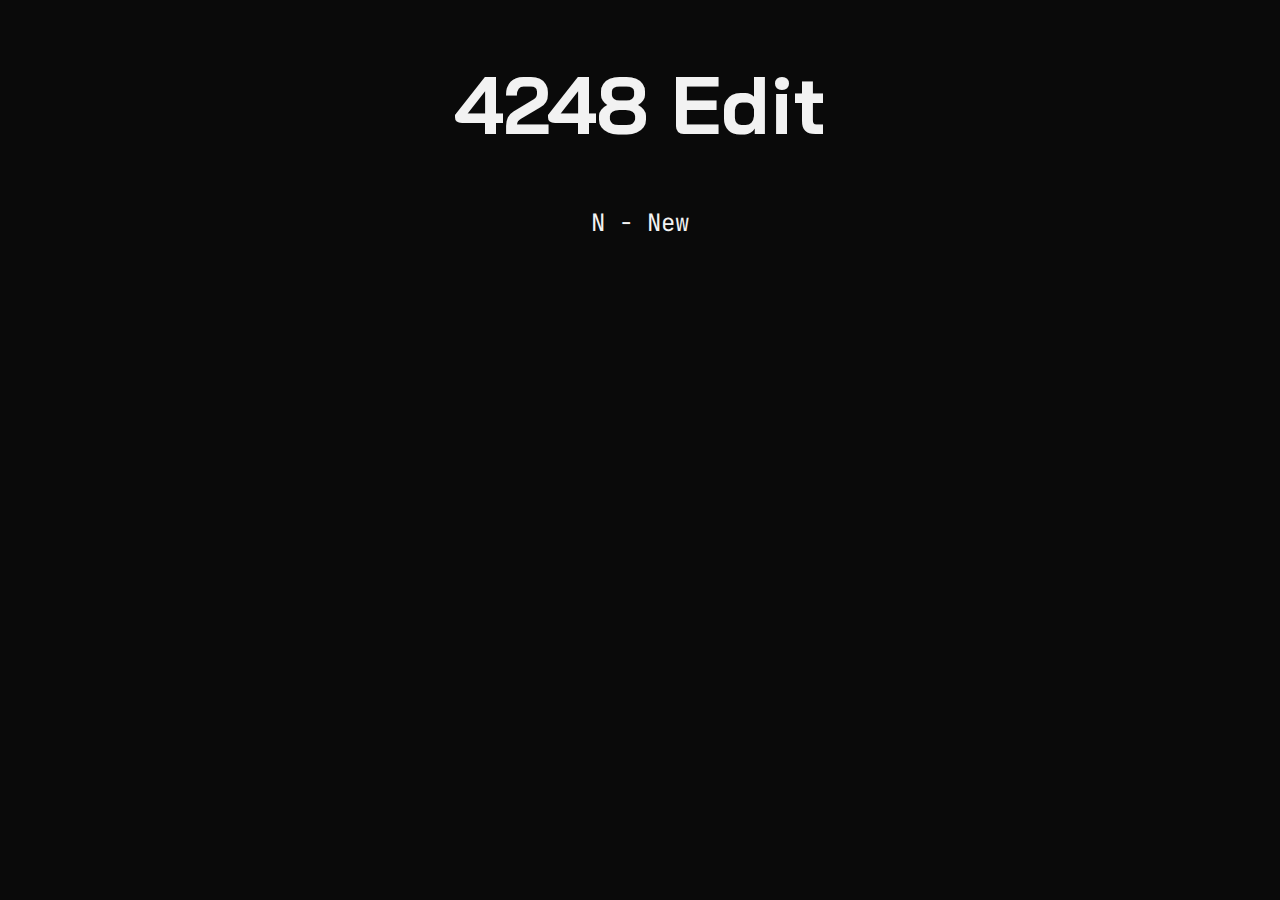
<file: index.html>
<!DOCTYPE html>
<!--[if lt IE 7]>      <html class="no-js lt-ie9 lt-ie8 lt-ie7"> <![endif]-->
<!--[if IE 7]>         <html class="no-js lt-ie9 lt-ie8"> <![endif]-->
<!--[if IE 8]>         <html class="no-js lt-ie9"> <![endif]-->
<!--[if gt IE 8]>      <html class="no-js"> <!--<![endif]-->
<html>
	<head>
		<meta charset="utf-8">
		<meta http-equiv="X-UA-Compatible" content="IE=edge">
		<title></title>
		<meta name="description" content="">
		<meta name="viewport" content="width=device-width, initial-scale=1">
		<link rel="preconnect" href="https://fonts.googleapis.com">
        <link rel="preconnect" href="https://fonts.gstatic.com" crossorigin>
        <link href="https://fonts.googleapis.com/css2?family=JetBrains+Mono:ital,wght@0,100..800;1,100..800&display=swap" rel="stylesheet">
        <link href="https://fonts.googleapis.com/css2?family=Bai+Jamjuree:ital,wght@0,200;0,300;0,400;0,500;0,600;0,700;1,200;1,300;1,400;1,500;1,600;1,700&display=swap" rel="stylesheet">
        <link href="https://fonts.googleapis.com/css2?family=Ubuntu:ital,wght@0,300;0,400;0,500;0,700;1,300;1,400;1,500;1,700&display=swap" rel="stylesheet">
		<style>
			:root {
				--background-colour-dark: #0a0a0a;
				--background-colour-light: #1b1b1b;
				--light-gray: #aaaaaa;
				--text-colour: #f2f2f2;
			}

			body {
				background-color: var(--background-colour-dark);
				color: var(--text-colour);
				font-family: Arial, sans-serif;
				margin: 0;
				padding: 0;
			}

			h1 {
				font-family: 'Bai Jamjuree', sans-serif;
				text-align: center;
				font-size: 5rem;
			}

			p {
				font-family: 'JetBrains Mono', monospace;
				font-size: 1.5rem;
				list-style-type: none;
				margin: 0;
				padding: 0;
				text-align: center;
				/* no indent */

			}
			</style>

	</head>
	<body>
		<h1>4248 Edit</h1>
		<p>N - New</p>
		<script src="" async defer></script>
	</body>
	<script>
		// if you press n redirect to /edit
		document.addEventListener('keydown', function(event) {
			if (event.key === 'n') {
				window.location.href = '/4248edit/edit';
			}
		});
	</script>
</html>
</file>
